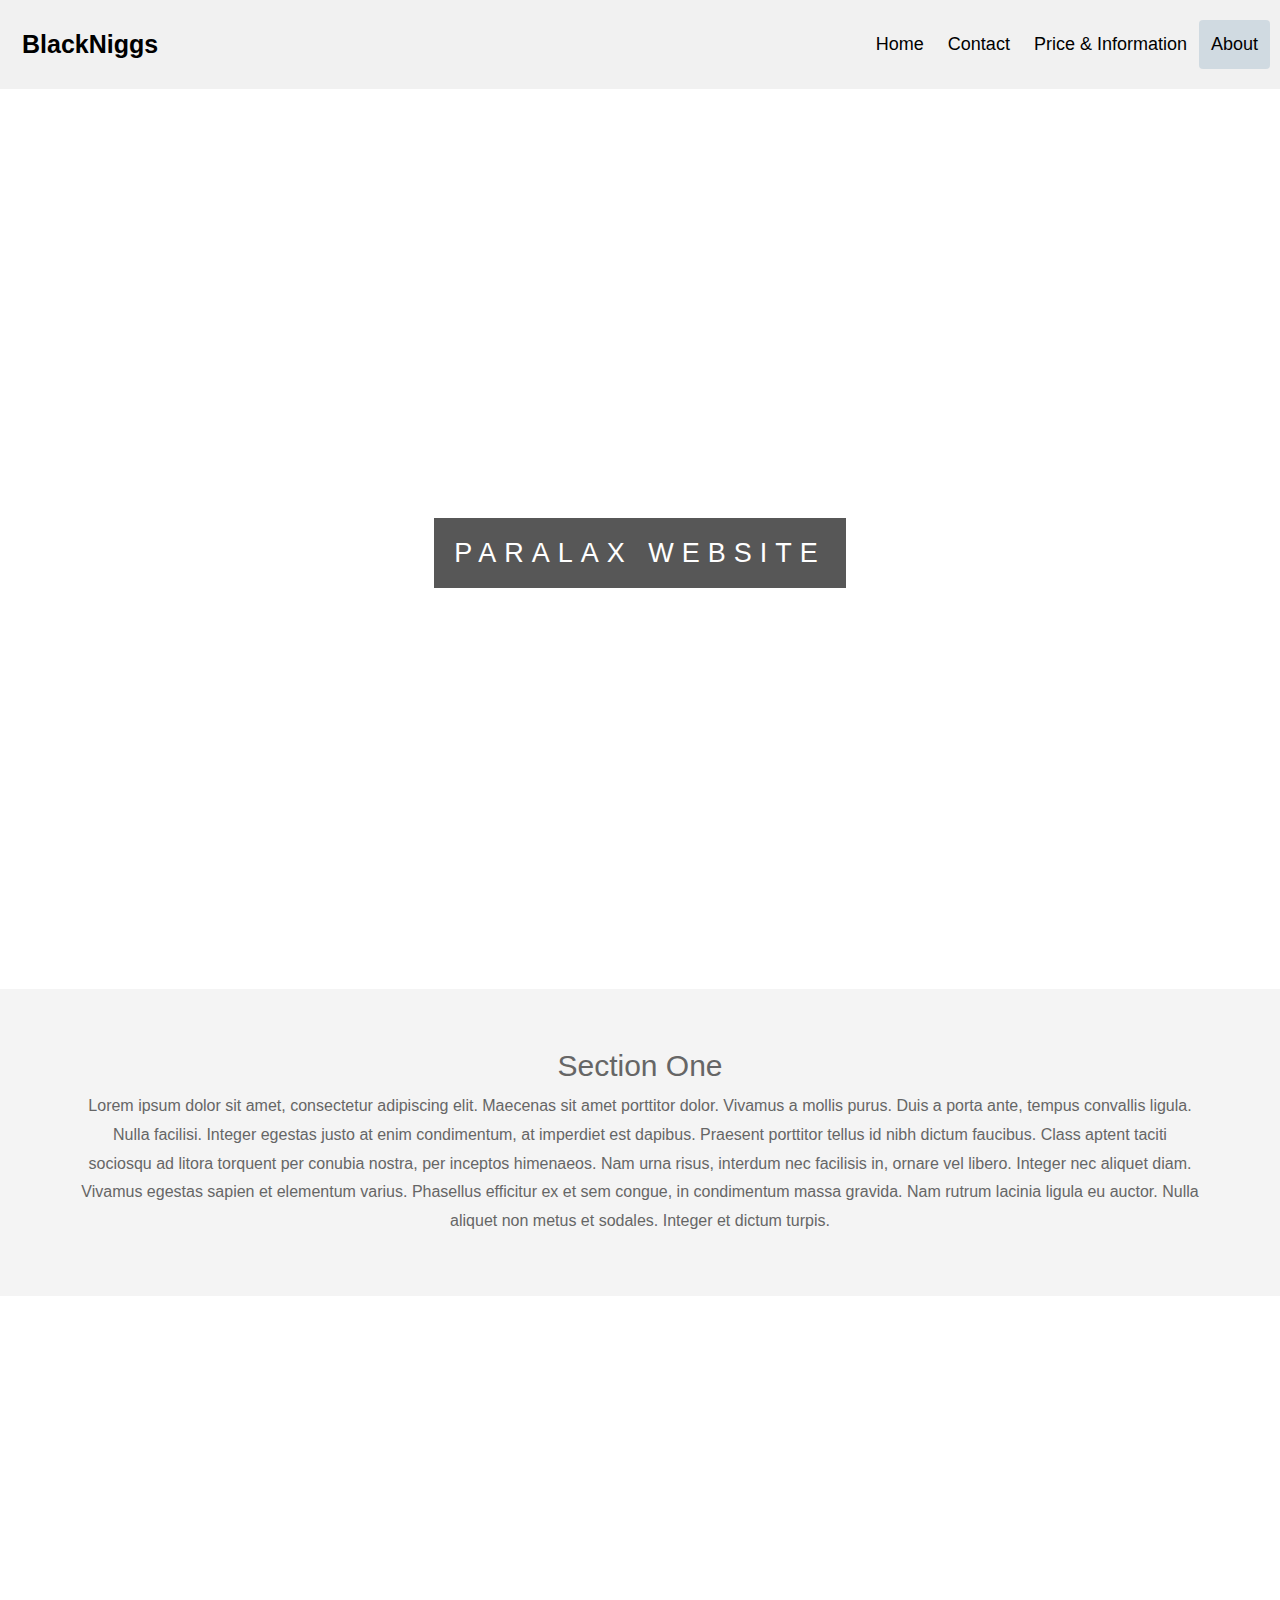
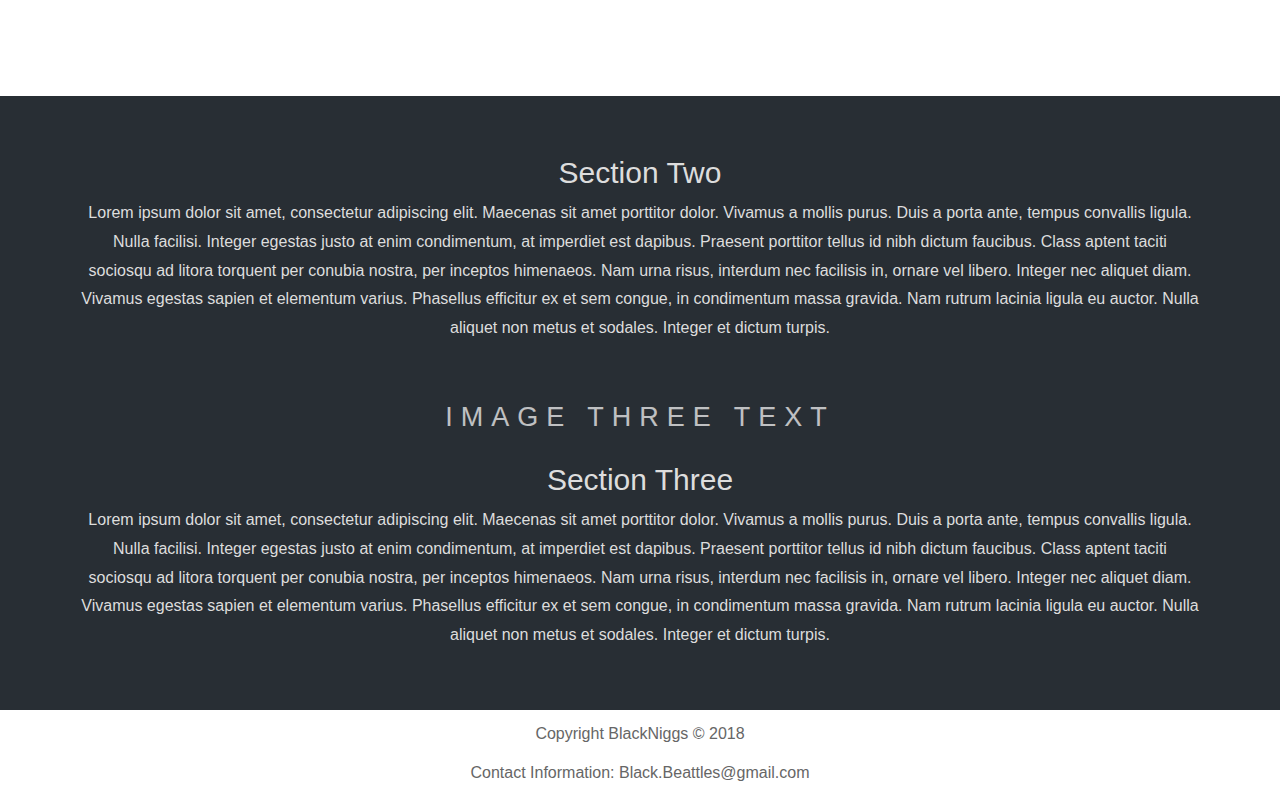
<file: About.html>
<!DOCTYPE html>
<html>
<head>
<link rel="shortcut icon" href="Untitled-1.png">
	 <meta charset="utf-8">
  <link rel="stylesheet" href="https://maxcdn.bootstrapcdn.com/bootstrap/3.3.7/css/bootstrap.min.css">  
  <meta name="viewport" content="width=device-width, initial-scale=1">

<link rel="stylesheet" href="https://www.w3schools.com/w3css/4/w3.css">
	<title>Christian Irwandi</title>


	<style type="text/css"> 
      
      .header {

  overflow: hidden;
  background-color: #f1f1f1;
  padding: 20px 10px;
}
      
      body { 
  margin: 0;
  font-family: Arial;
}

      .header a {
  float: left;
  color: black;
  text-align: center;
  padding: 12px;
  text-decoration: none;
  font-size: 18px; 
  line-height: 25px;
  border-radius: 4px;
}
      
      .header a.logo {
  font-size: 25px;
  font-weight: bold;
}
      
      .header a:hover a.active{
  background-color: #ddd;
  color: black;
}

.header-right {
  float: right;
}

		.navigation{
			background-color: blue;
			font-size: 30px;
			width: 100%;
		}
		.content{
			background-color: red;
			font-size: 30px;
		}
		.item{
			width:25%;
		}
		/*and nya kasih spasi kalo gak gajalan*/
		@media screen and (max-width: 1000px){
			.item{
				width:50%;
			}
		}
		@media screen and (max-width: 500px){
			.item{
				width:100%;
			}
		}






		body,
html {
  height: 100%;
  margin: 0;
  font-size: 16px;
  font-family: "Lato", sans-serif;
  font-weight: 400;
  line-height: 1.8em;
  color: #666;
}

.pimg1,
.pimg2,
.pimg3 {
  position: relative;
  opacity: 0.7;
  background-position: center;
  background-size: cover;
  background-repeat: no-repeat;

  background-attachment: fixed;
}

.pimg1 {
  background-image: url("https://i.ytimg.com/vi/Mdy3Tg98rEA/maxresdefault.jpg");
  height: 100%;
}

.pimg2 {
  background-image: url("https://i.ytimg.com/vi/-6XeKRod3Ow/maxresdefault.jpg");
  min-height: 400px;
}

.section {
  text-align: center;
  padding: 50px 80px;
}

.section-light {
  background-color: #f4f4f4;
  color: #666;
}
.section-dark {
  background-color: #282e34;
  color: #ddd;
}

.ptext {
  position: absolute;
  top: 50%;
  width: 100%;
  text-align: center;
  color: #000;
  font-size: 27px;
  letter-spacing: 8px;
  text-transform: uppercase;
}

.ptext .border {
  background-color: #111;
  color: white;
  padding: 20px;
}

.ptext .border.trans {
  background-color: transparent;
}


    .footer{
  overflow: hidden;
  padding: 10px;
  background-color: #ddd
  font-size: 18px; 
    }
.active {
  background-color: #d0dae1;
}




</style>
</head>
<body>
  <div class="header">
  <a href="Home.html " class="logo">BlackNiggs</a>
  <div class="header-right">
    <a href="Home.html">Home</a>
    <a href="ContactUS.html">Contact</a>
    <a href="PriceAndInformation.html">Price & Information</a>
    <a class="active" href="About.html">About</a>
  </div>
</div>

	
	 <div class="pimg1">
  <div class="ptext">
    <span class="border"> 
      Paralax Website
    </span>
    </div>
  </div>
  
  <section class="section section-light">
    <h2> Section One </h2>
    <p>
     Lorem ipsum dolor sit amet, consectetur adipiscing elit. Maecenas sit amet porttitor dolor. Vivamus a mollis purus. Duis a porta ante, tempus convallis ligula. Nulla facilisi. Integer egestas justo at enim condimentum, at imperdiet est dapibus. Praesent porttitor tellus id nibh dictum faucibus. Class aptent taciti sociosqu ad litora torquent per conubia nostra, per inceptos himenaeos. Nam urna risus, interdum nec facilisis in, ornare vel libero. Integer nec aliquet diam. Vivamus egestas sapien et elementum varius. Phasellus efficitur ex et sem congue, in condimentum massa gravida. Nam rutrum lacinia ligula eu auctor. Nulla aliquet non metus et sodales. Integer et dictum turpis.</p>
    
  </section>
  <div class="pimg2">
  <div class="ptext">
    <span class="border trans"> 
     Image Two text
    </span>
    </div>
  </div> 
  
   <section class="section section-dark">
    <h2> Section Two </h2>
    <p>
     Lorem ipsum dolor sit amet, consectetur adipiscing elit. Maecenas sit amet porttitor dolor. Vivamus a mollis purus. Duis a porta ante, tempus convallis ligula. Nulla facilisi. Integer egestas justo at enim condimentum, at imperdiet est dapibus. Praesent porttitor tellus id nibh dictum faucibus. Class aptent taciti sociosqu ad litora torquent per conubia nostra, per inceptos himenaeos. Nam urna risus, interdum nec facilisis in, ornare vel libero. Integer nec aliquet diam. Vivamus egestas sapien et elementum varius. Phasellus efficitur ex et sem congue, in condimentum massa gravida. Nam rutrum lacinia ligula eu auctor. Nulla aliquet non metus et sodales. Integer et dictum turpis.</p>
  </section>
  
  <div class="pimg3">
  <div class="ptext">
    <span class="border trans"> 
     Image Three text
    </span>
    </div>
  </div> 
  
   <section class="section section-dark">
    <h2> Section Three </h2>
    <p>
     Lorem ipsum dolor sit amet, consectetur adipiscing elit. Maecenas sit amet porttitor dolor. Vivamus a mollis purus. Duis a porta ante, tempus convallis ligula. Nulla facilisi. Integer egestas justo at enim condimentum, at imperdiet est dapibus. Praesent porttitor tellus id nibh dictum faucibus. Class aptent taciti sociosqu ad litora torquent per conubia nostra, per inceptos himenaeos. Nam urna risus, interdum nec facilisis in, ornare vel libero. Integer nec aliquet diam. Vivamus egestas sapien et elementum varius. Phasellus efficitur ex et sem congue, in condimentum massa gravida. Nam rutrum lacinia ligula eu auctor. Nulla aliquet non metus et sodales. Integer et dictum turpis.</p>
  </section>

    <div class="footer"><center>
     <p>Copyright BlackNiggs © 2018</p>
    <p>Contact Information: <a href="mailto:christian.irwandi@gmail.com">Black.Beattles@gmail.com</a></p>
  </center>
  </div>


</body>
</html>
</file>
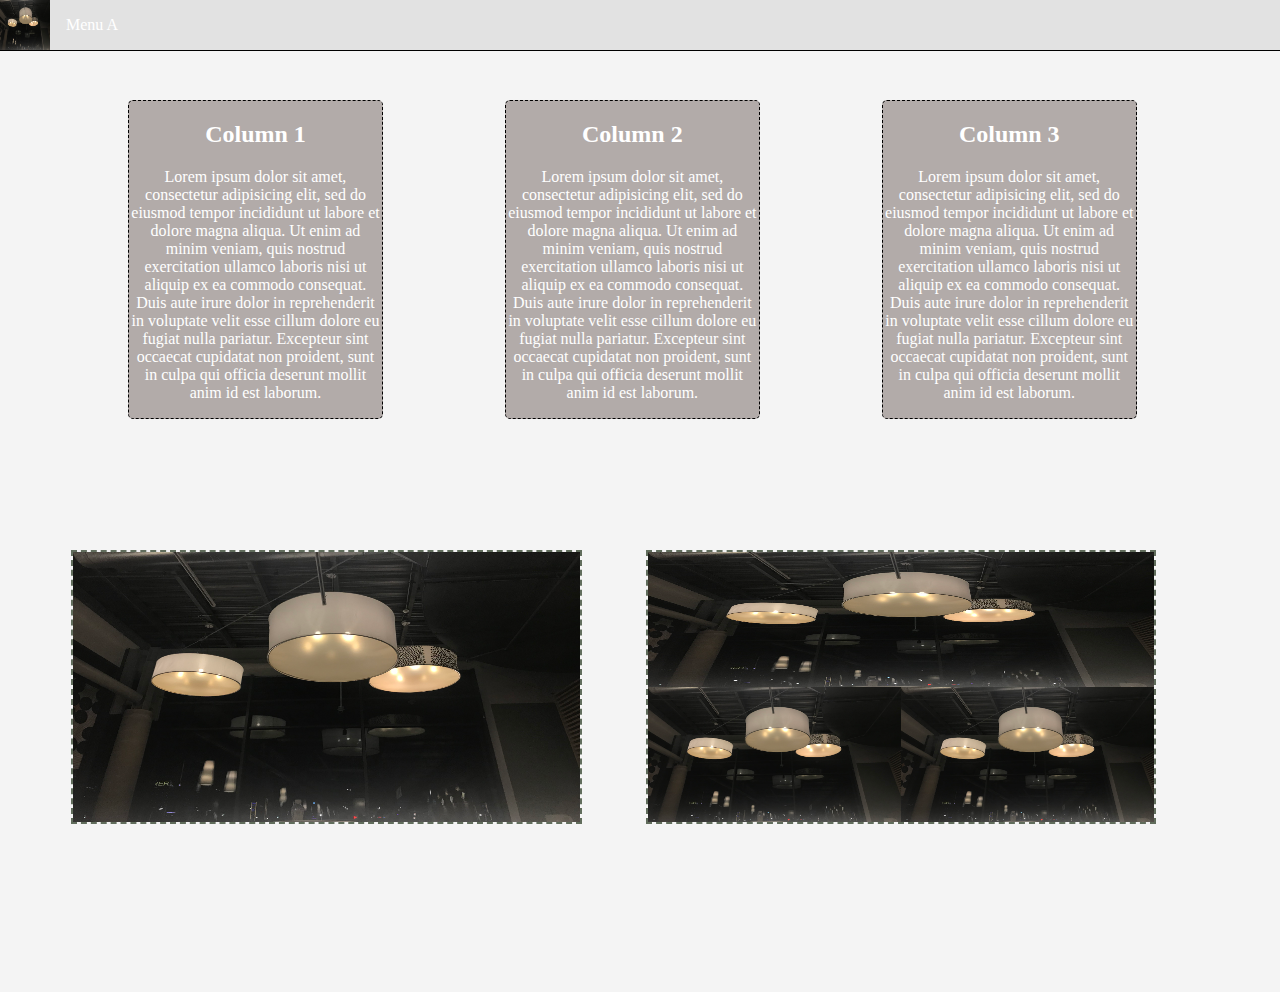
<file: home.html>
<html>
<head>
	<title>
	</title>
	 <link rel="stylesheet" href="sytle.css">
</head>
<body>
	<div class= "header">
		<ul class="main-navigation">
			<li><img src="IMG_1555.JPG" height = "50px" width ="50px"></li>
			<li><a href="#">Menu A</a>
				<ul>
					<li><a href="#">Menu B</a></li>
					<li><a href="#">Menu C</a>
						<ul>
							<li><a href="#">Menu C1</a></li>
							<li><a href="#">Menu C2</a></li>
						</ul>
					</li>
					<li><a href="#">Menu D</a></li>
				</ul>
			</li>
		</ul>
	</div>
<div class = "row">
  	<div class="column" >
    	<h2>Column 1</h2>
    	<p>Lorem ipsum dolor sit amet, consectetur adipisicing elit, sed do eiusmod
      tempor incididunt ut labore et dolore magna aliqua. Ut enim ad minim veniam,
      quis nostrud exercitation ullamco laboris nisi ut aliquip ex ea commodo
      consequat. Duis aute irure dolor in reprehenderit in voluptate velit esse
      cillum dolore eu fugiat nulla pariatur. Excepteur sint occaecat cupidatat non
      proident, sunt in culpa qui officia deserunt mollit anim id est laborum.</p>
  	</div>
  	<div class="column" >
    	<h2>Column 2</h2>
    	<p>Lorem ipsum dolor sit amet, consectetur adipisicing elit, sed do eiusmod
      tempor incididunt ut labore et dolore magna aliqua. Ut enim ad minim veniam,
      quis nostrud exercitation ullamco laboris nisi ut aliquip ex ea commodo
      consequat. Duis aute irure dolor in reprehenderit in voluptate velit esse
      cillum dolore eu fugiat nulla pariatur. Excepteur sint occaecat cupidatat non
      proident, sunt in culpa qui officia deserunt mollit anim id est laborum.</p>
  	</div>
  	<div class="column">
    	<h2>Column 3</h2>
    	<p>Lorem ipsum dolor sit amet, consectetur adipisicing elit, sed do eiusmod
      tempor incididunt ut labore et dolore magna aliqua. Ut enim ad minim veniam,
      quis nostrud exercitation ullamco laboris nisi ut aliquip ex ea commodo
      consequat. Duis aute irure dolor in reprehenderit in voluptate velit esse
      cillum dolore eu fugiat nulla pariatur. Excepteur sint occaecat cupidatat non
      proident, sunt in culpa qui officia deserunt mollit anim id est laborum.</p>
  	</div>
  	</div>
  	<div class= "konten2">
  		<div class= "img1"> <img src="IMG_1555.JPG" ></div>
  		<div class= "img1"> 
  			<div class = "img2"> <img src="IMG_1555.JPG" ></div>
  			<div class = "img2">
  				<div class = "img3"> <img src="IMG_1555.JPG" ></div>
  				<div class = "img3"> <img src="IMG_1555.JPG" ></div>
  			</div>
  		</div>
  	</div>
</body>
</html>
</file>
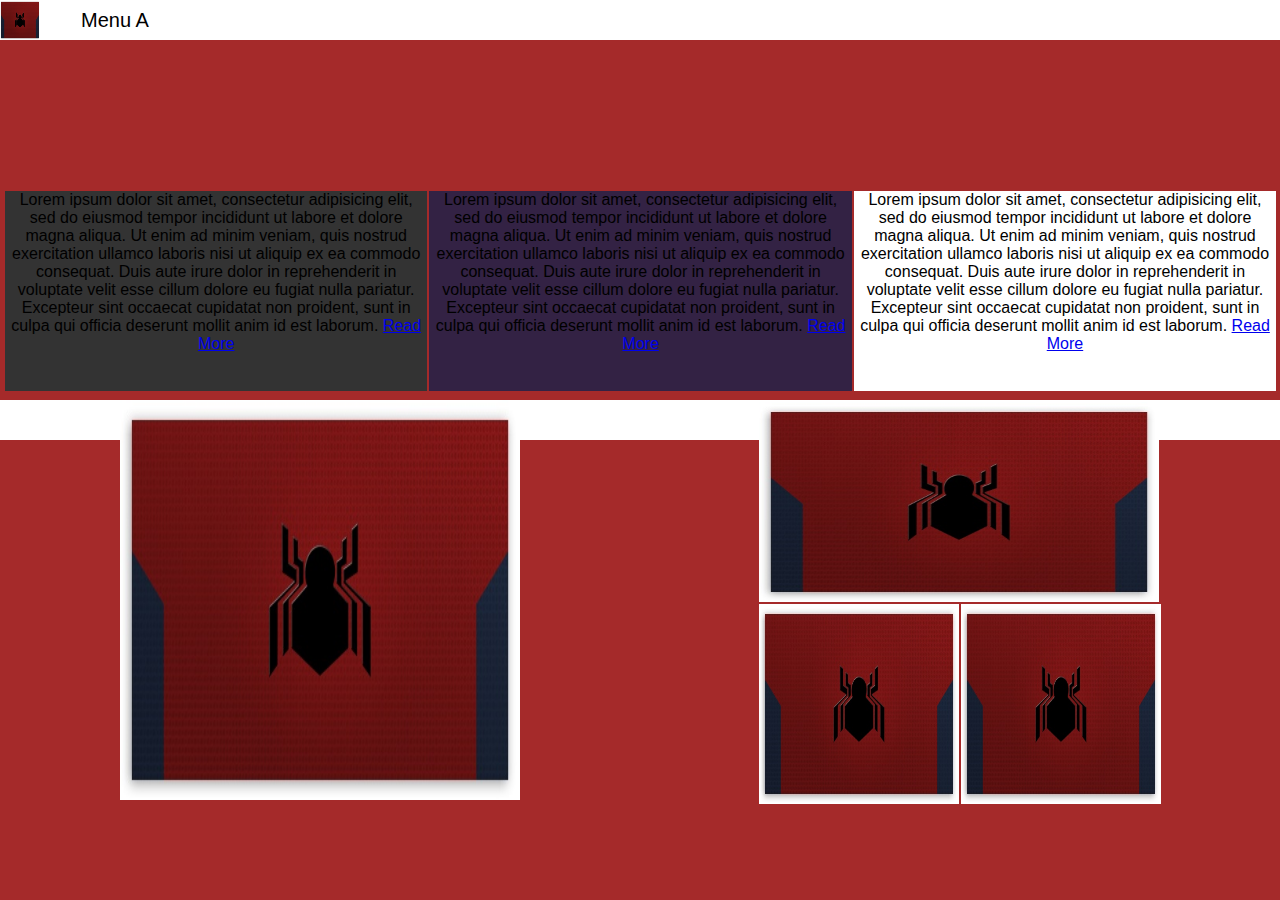
<file: HAHA/MENU.html>
<HTML>
<HEAD>
	<TITLE>MENU</TITLE>
</HEAD>
<link rel="stylesheet" type="text/css" href="style.css">

<BODY>
<div class = "menu">
	<p> <a href="#"><img src="spider.jpg" width="40px" height="40px"></a> <p>
	 <ul>
 		<li><a>Menu A<a>
 			<ul>
 				<li><a>Menu B</a></li>
 				<li><a>Menu C</a>
 					<ul>
 						<li><a>Menu C2</a></li>
 						<li><a>Menu C3</a></li>
 					</ul>
 				</li>
 				<li><a>Menu D</a></li>
 			</ul>
 		</li>
	</ul>
</div>

<div class = "content1">
	<div class = "left">Lorem ipsum dolor sit amet, consectetur adipisicing elit, sed do eiusmod
	tempor incididunt ut labore et dolore magna aliqua. Ut enim ad minim veniam,
	quis nostrud exercitation ullamco laboris nisi ut aliquip ex ea commodo
	consequat. Duis aute irure dolor in reprehenderit in voluptate velit esse
	cillum dolore eu fugiat nulla pariatur. Excepteur sint occaecat cupidatat non
	proident, sunt in culpa qui officia deserunt mollit anim id est laborum.
	<a href="#">Read More</a></div>
	<div class = "center">Lorem ipsum dolor sit amet, consectetur adipisicing elit, sed do eiusmod
	tempor incididunt ut labore et dolore magna aliqua. Ut enim ad minim veniam,
	quis nostrud exercitation ullamco laboris nisi ut aliquip ex ea commodo
	consequat. Duis aute irure dolor in reprehenderit in voluptate velit esse
	cillum dolore eu fugiat nulla pariatur. Excepteur sint occaecat cupidatat non
	proident, sunt in culpa qui officia deserunt mollit anim id est laborum.
	<a href="#">Read More</a></div>
	<div class = "right">Lorem ipsum dolor sit amet, consectetur adipisicing elit, sed do eiusmod
	tempor incididunt ut labore et dolore magna aliqua. Ut enim ad minim veniam,
	quis nostrud exercitation ullamco laboris nisi ut aliquip ex ea commodo
	consequat. Duis aute irure dolor in reprehenderit in voluptate velit esse
	cillum dolore eu fugiat nulla pariatur. Excepteur sint occaecat cupidatat non
	proident, sunt in culpa qui officia deserunt mollit anim id est laborum.
	<a href="#">Read More</a></div>
</div>
<center>
<div class = "content2">
	<div class="pic1"><img src="spider.jpg" width=400px height = 400px align="center"></div>
	<div class= "pic2">
		<table>
			<tr>
				<td colspan ="2"><img src="spider.jpg" width=400px height = 200px>
				</td>
			</tr>
			<tr>
				<td><img src="spider.jpg" width=200px height = 200px></td>
				<td><img src="spider.jpg" width=200px height = 200px></td>
			</tr>
		</table>
	</div>
	</center>
</div>
</BODY>
</HTML>
</file>
<file: sytle.css>
.header{
	position: fixed;
	top: 0px;
	width: 100%;
	left : 0px;
	color : white;
	border-bottom: 0.5px solid black;
}
body{
	background-color: #f4f4f4;
}

ul{
	list-style: none;
	padding: 0;
	margin: 0;
	background: #e2e2e2;
}
ul li {
	display: block;
	position: relative;
	float: left;
	background: #e2e2e2;
}


li ul {
	display: none;
}

ul li a{
	display: block;
	padding: 1em;
	text-decoration: none;
	white-space: nowrap;
	color: #fff;
}

ul li a:hover { background: #b7b7b7; }

li:hover > ul{
	display: block;
	position: absolute;
}
li:hover li{
	float: none;
}

li:hover a { background: #e2e2e2; }

.main-navigation li ul li { border-top: 0; }


ul ul ul {
	left: 100%;
	top:0 ;
}
ul:before, ul:after{
	content: " ";
	display: table;
}
ul:after{
	clear: both;
}

.row{
	width: 100%;
	background-color: black;
	position: relative;
	z-index: -1;
	margin-top: 100px;
}
.column {
    float: left;
    width: 20%; 
    background-color: #b2aba9;
    border: 1px dashed black;
    margin-right: 2;
    text-align: center;
   	margin-left: 9.5%;
   	border-radius: 5px;

}
.column p, .column h2{
	color: white;
}

.column p{
	font-size: 
}

.konten2{
	position: absolute;
	width: 99%;
	height: 30%;
	margin-top: 450px;
	margin-bottom: 200;
	
}

.img1 {
	border: 2px dashed #616d5c;
	float: left;
	width: 40%;
	height:100%;
	margin-left: 5%;

}
.img1 img{
	width: 100%;
	height:100%;
}
.img2{
	height: 50%;
	width: 100%;
}
.img3{
	width: 50%;
	height: 100%;
	float: left;
}
</file>
<file: HAHA/style.css>
*{
	margin:0px;
	padding: 0px;
}
body{
	background-color: brown;
	background-size: cover;
	font-family: Arial;
}
div{
	width: 100%;
	height: 40px;
	background-color: #fff;
}

.menu p {
	font-family: arial;
	color:#456;
	font-size: 24px;
	line-height: 40px;
	float:left;
	padding: 0px 0px;
}

.menu ul{
	margin: 0px;
	padding: 0px;
	list-style: none;
	float:left;
}
.menu ul li {
	float :left;
	background-color: #fff;
	line-height: 40px;
	text-align: center;
	font-size: 20px;
	position: relative;
}
.menu ul li a {
	display: block;
	font-family: arial;
	width:150px;
	text-decoration: none;
	background-color: #fff;
	color :#000;
}

.menu ul li a:hover {
	font-family: arial;
	width:150px;
	text-decoration: none;
	background-color: #321;
	color :#000;
	cursor: pointer;
}

.menu ul li ul {
	display: none;
	position: absolute;
	background-color: #333;
}
.menu ul li:hover ul{
	display:block;
}

.menu ul ul ul li{
	display: none;
	background-color: #000;
}

.menu ul ul li:hover ul li {
	display: block;
	background-color: #f3f3f3;
}

.menu ul ul ul{
	left: 100%;
	top:0;
}

.menu ul ul li a:hover {
	background-color: #321;
	color: #000;
}


.content1{
	width :100%;
	height: 200px;
	position: relative;
	margin-top: 150px;
	background-color: brown;
}

.left{
	width: 33%;
	height :200px;
	margin:1px;
	margin-left: 5px;
	background-color: #333;
	float: left;
	text-align: center;
}
.center{
	width: 33%;
	height :200px;
	margin:1px;
	background-color: #324;
	float: left;
	text-align: center;
}
.right{
	width: 33%;
	height :200px;
	margin:1px;
	background-color: #fff;
	float: left;
	text-align: center;

}

.content2{
	width :100%;
	padding-top: 10px;
	background-color: brown;
}

.pic1{
	width:50%;
	float :left;
}

.pic2{
	width:50%;
	float :right;
}
</file>
